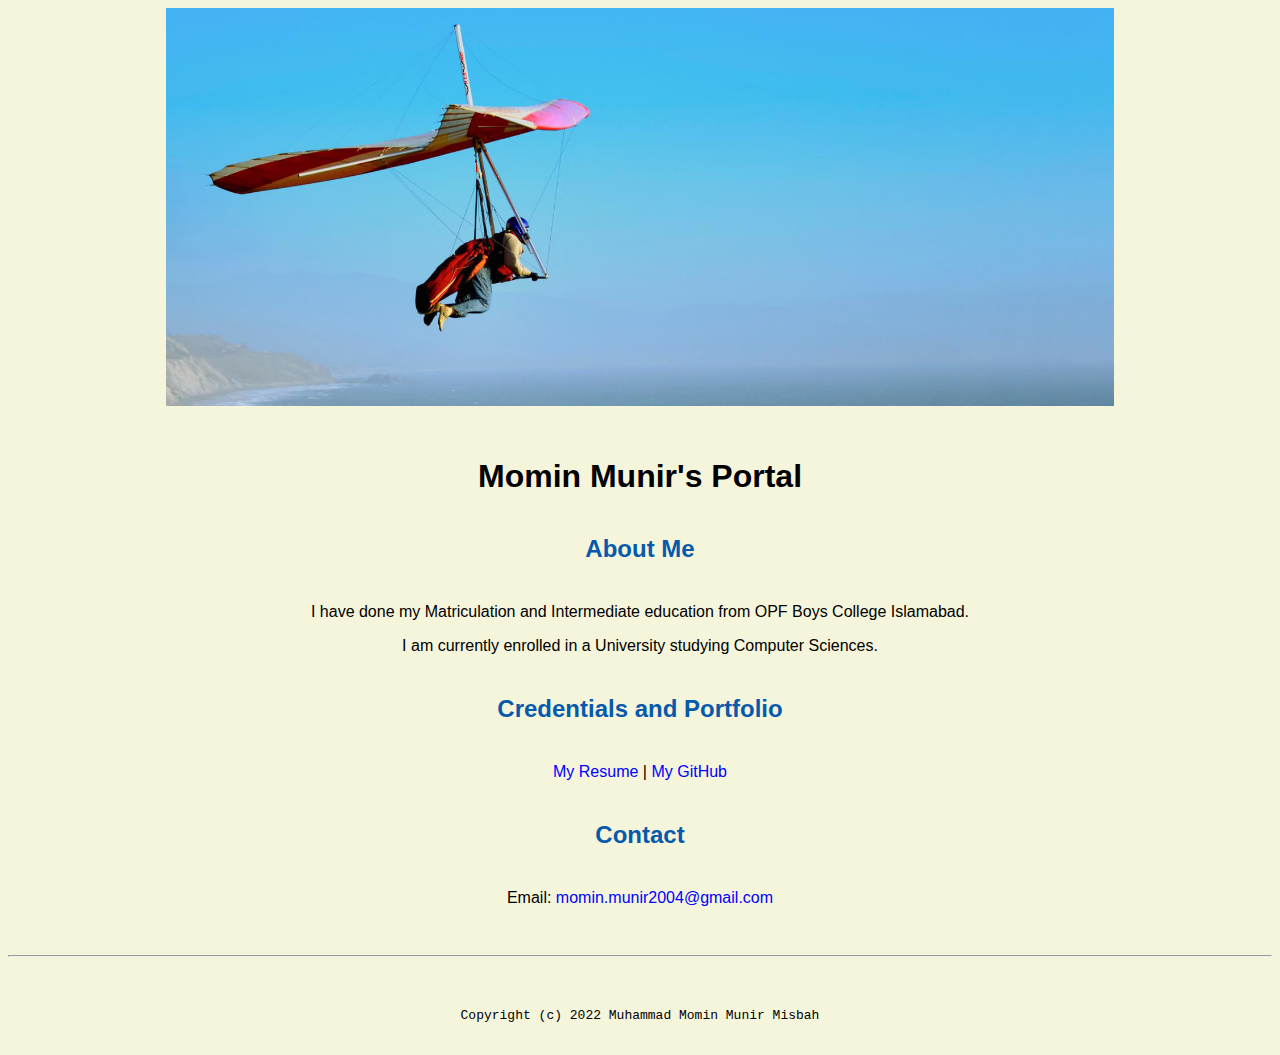
<file: index.html>
<!doctype html>

<!-- this is a comment for human! -->

<html lang="en">

  <header>
    <title>Momin Munir's Portal</title>
    <link rel="stylesheet" href="css/master.css">
    <link rel="FavIconIcon" href="favicon.ico" type="image/x-icon">
    <link rel="shortcut" href="favicon.ico" type="image/x-icon">
    <meta name="Viewport" content="width=device-width, initial-scale=1, shrink-to-fit=no">
    <meta name="name" content="Momin Munir's Portal">
  </header>

  <body>
    <img src="images/banner.jpg" width="75%" alt="">
    <h1>Momin Munir's Portal</h1>
    <h2>About Me</h2>
    <p>I have done my Matriculation and Intermediate education from OPF Boys College Islamabad.</p>
    <p>I am currently enrolled in a University studying Computer Sciences.</p>
    <h2>Credentials and Portfolio</h2>

    <p><a href="resume.html">My Resume</a> | <a href="https://github.com/Momin-Munir">My GitHub</a></p>
    <h2>Contact</h2>

    <p>Email: <a href="mailto:momin.munir2004@gmail.com">momin.munir2004@gmail.com</a></p>
  </body>

  <footer>
    <hr>
    <code>Copyright (c) 2022 Muhammad Momin Munir Misbah</code>
  </footer>

</html>
</file>
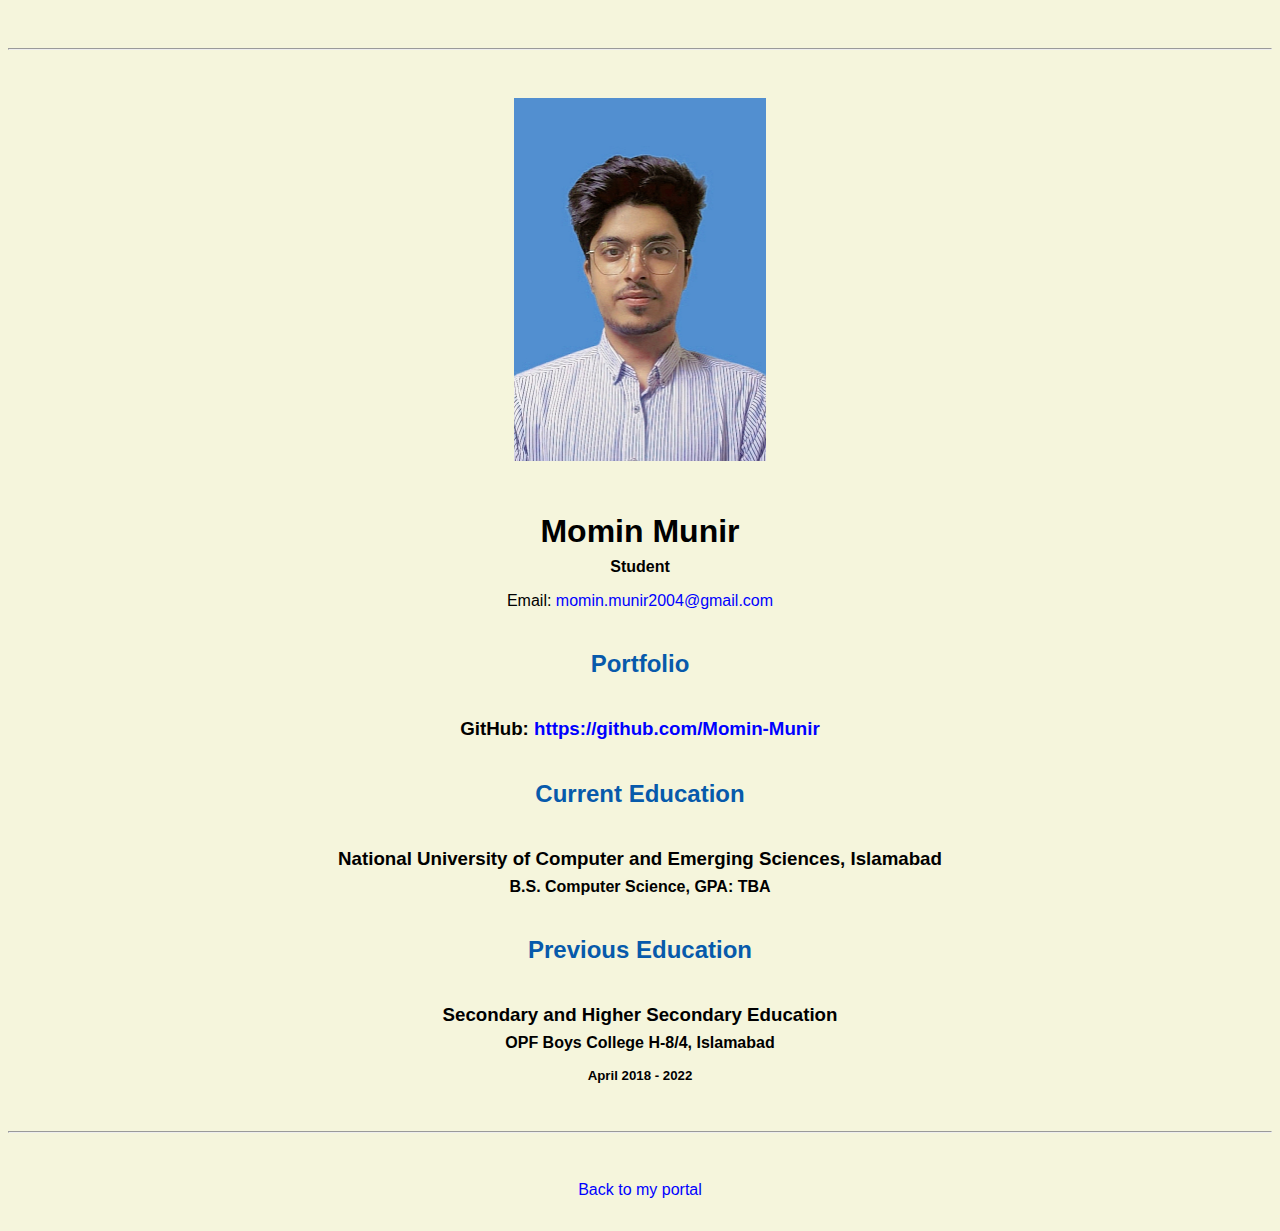
<file: resume.html>
<!doctype html>

<!-- this is a comment for human! -->

<html lang="en">

  <header>
    <title>Momin Munir's Resume</title>
    <link rel="stylesheet" href="css/master.css">
    <link rel="FavIconIcon" href="favicon.ico" type="image/x-icon">
    <link rel="shortcut" href="favicon.ico" type="image/x-icon">
    <meta name="Viewport" content="width=device-width, initial-scale=1, shrink-to-fit=no">
    <meta name="name" content="Momin Munir's Portal">
  </header>

  <body>
    <hr>

    <img src="images/Image_1.jpg" alt="Momin Munir's headshot" width="20%">

    <h1>Momin Munir</h1>
    <h4>Student</h4>

    <p>Email: <a href="mailto:momin.munir2004@gmail.com" target="_blank">momin.munir2004@gmail.com</a></p>
    <!-- don't post physical address, personal phone number or other personal information on the web! -->

    <h2>Portfolio</h2>
      <h3>GitHub: <a href="https://github.com/Momin-Munir" target="_blank">https://github.com/Momin-Munir</a></h3>

    <h2>Current Education</h2>

    <h3>National University of Computer and Emerging Sciences, Islamabad</h3>
    <h4>B.S. Computer Science, GPA: TBA</h4>

    <h2>Previous Education</h2>

    <h3>Secondary and Higher Secondary Education </h3>
    <h4>OPF Boys College H-8/4, Islamabad</h4>
    <h5>April 2018 - 2022</h5>
  </body>

  <footer>
  <hr>
  <p><a href="index.html">Back to my portal</a><p>
  </footer>

</html>
</file>
<file: css/master.css>
a {
    color: blue; 
    text-decoration: none; 
  }

  a:hover {
    color: red; 
    text-decoration: none; 
  }

  body {
    background-color: beige;
    color: black; 
    font-family: Arial, Helvetica, sans-serif;  
    text-align: center; 
   }

  footer {
    margin-top: 2rem;
    margin-bottom: 2rem;
  }

  h1 {
    margin-bottom: 0.5rem;
    margin-top: 3rem;
   }

  h2 {
    color: #075AAB; 
    margin-bottom: 2.5rem;
    margin-top: 2.5rem;
   }

  h3 {
    margin-bottom: 0;
    margin-top: 2rem;
  }

  h4 {
    margin-bottom: 1rem;
    margin-top: 0.5rem;
  }

  h5 {
    margin-top: 0.5rem;
  }

  hr {
    margin-bottom: 3rem;
    margin-top: 3rem;
  }

  ul {
    display: table;
    margin: 0 auto;
    text-align: left;
</file>
